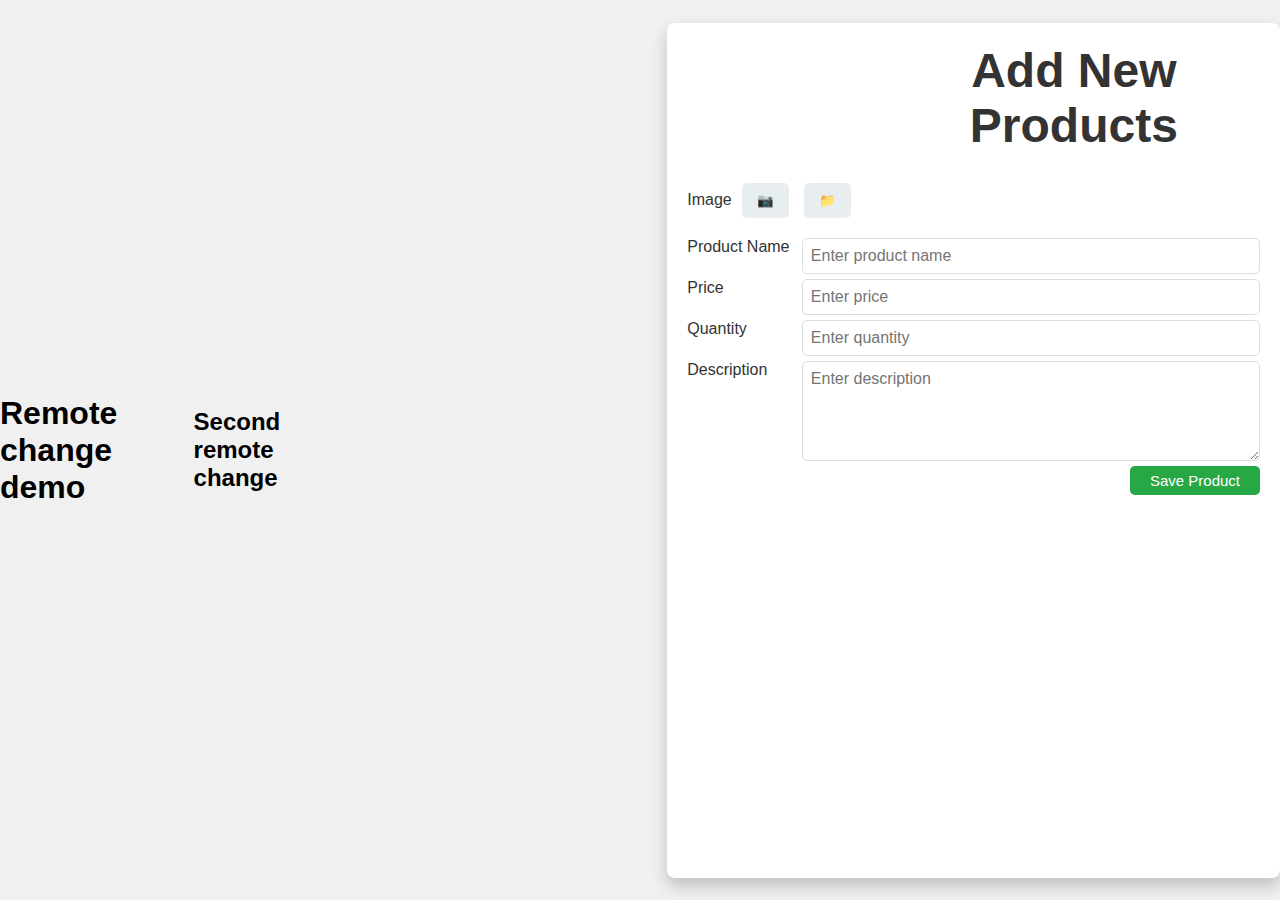
<file: addProduct.html>
<!DOCTYPE html>
<html lang="en">
<head>
    <meta charset="UTF-8">
    <meta name="viewport" content="width=device-width, initial-scale=1.0">
    <title>Add New Products</title>
    <link rel="stylesheet" href="addProduct.css">
</head>
<body>
    <h1> Remote change demo</h1>
    <h2>Second remote change</h2>
    <div class="container">
        <header class="top-bar">
            <h1>Add New Products</h1>
        </header>

        <div class="product-form">
           
           
            <div class="image-upload">
                <label for="product-image">Image</label>
                <div class="upload-buttons">
                    <button class="upload-btn">📷</button>
                    <button class="folder-btn">📁</button>
                </div>
            </div>

            <div class="input-group">
                <label for="product-name">Product Name</label>
                <input type="text" id="product-name" placeholder="Enter product name">
            </div>

            <div class="input-group">
                <label for="price">Price</label>
                <input type="text" id="price" placeholder="Enter price">
            </div>

            <div class="input-group">
                <label for="quantity">Quantity</label>
                <input type="text" id="quantity" placeholder="Enter quantity">
            </div>

            <div class="input-group">
                <label for="description">Description</label>
                <textarea id="description" placeholder="Enter description"></textarea>
            </div>

            <div class="actions">
                <button class="save-btn">Save Product</button>
          
        </div> 
        </div>
    </div>

    <script src="addProduct.js"></script>
</body>
</html>
</file>
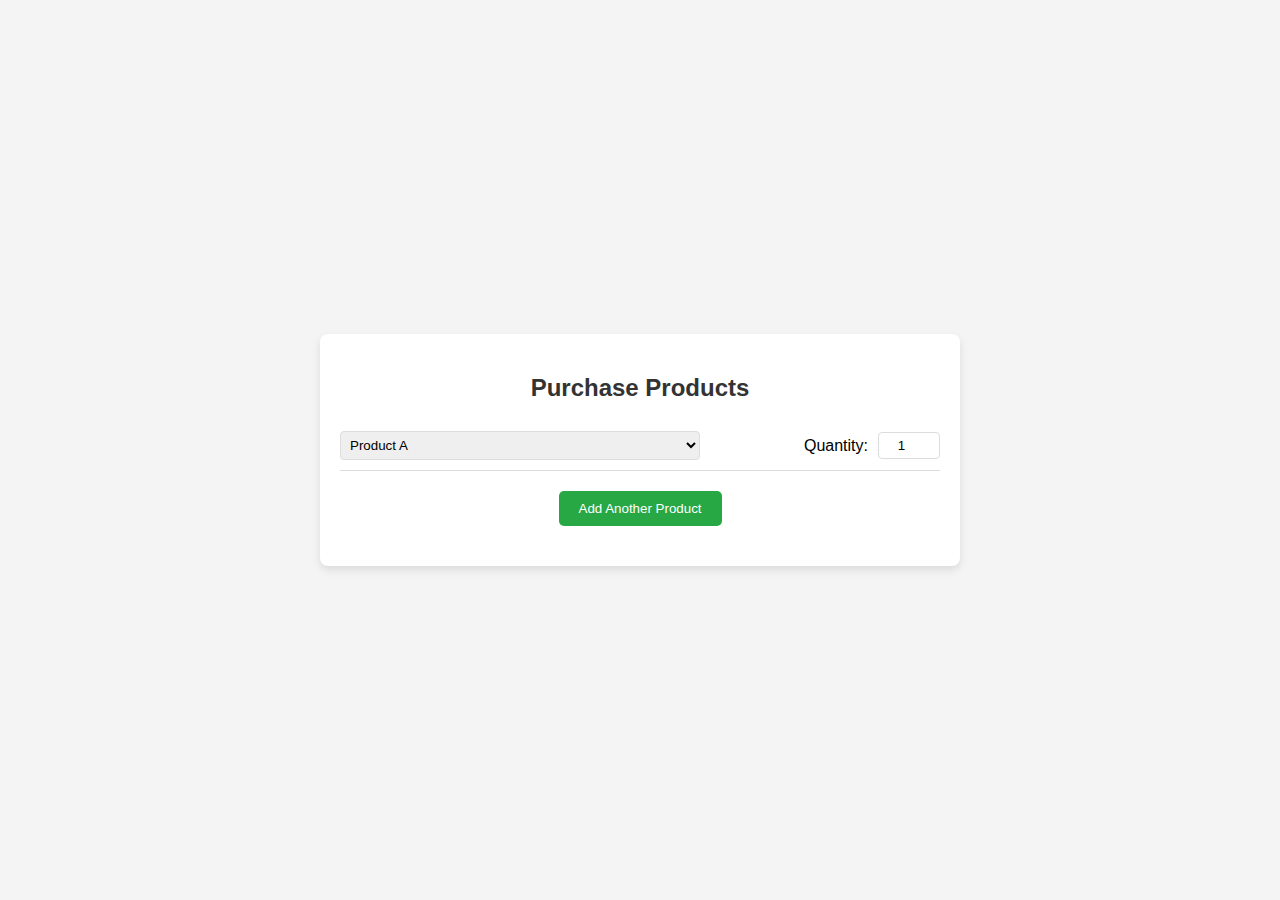
<file: hey.html>
<!DOCTYPE html>
<html lang="en">
<head>
    <meta charset="UTF-8">
    <meta name="viewport" content="width=device-width, initial-scale=1.0">
    <title>Purchase Page</title>
    <style>
        body {
            font-family: Arial, sans-serif;
            margin: 0;
            padding: 0;
            display: flex;
            justify-content: center;
            align-items: center;
            height: 100vh;
            background-color: #f4f4f4;
        }
        .product-list-container {
            width: 60%;
            max-width: 600px;
            background: #fff;
            padding: 20px;
            box-shadow: 0 4px 8px rgba(0, 0, 0, 0.1);
            border-radius: 8px;
        }
        h2 {
            text-align: center;
            color: #333;
        }
        .product-item {
            display: flex;
            justify-content: space-between;
            align-items: center;
            padding: 10px 0;
            border-bottom: 1px solid #ddd;
        }
        .product-select {
            width: 60%;
            padding: 5px;
            border: 1px solid #ddd;
            border-radius: 4px;
        }
        .product-quantity {
            display: flex;
            align-items: center;
        }
        .quantity-input {
            width: 50px;
            text-align: center;
            padding: 5px;
            margin-left: 10px;
            border: 1px solid #ddd;
            border-radius: 4px;
        }
        .add-button {
            display: block;
            margin: 20px auto;
            padding: 10px 20px;
            background-color: #28a745;
            color: #fff;
            border: none;
            border-radius: 5px;
            cursor: pointer;
        }
        .add-button:hover {
            background-color: #218838;
        }
    </style>
</head>
<body>

<div class="product-list-container">
    <h2>Purchase Products</h2>
    
    <div class="product-list" id="productList">
        <!-- Initial product item -->
        <div class="product-item">
            <select class="product-select" name="product[]" id="product1">
                <option value="product-a">Product A</option>
                <option value="product-b">Product B</option>
                <option value="product-c">Product C</option>
                <option value="product-d">Product D</option>
            </select>
            <div class="product-quantity">
                <label for="quantity1" class="quantity-label">Quantity:</label>
                <input type="number" id="quantity1" name="quantity[]" class="quantity-input" min="1" value="1">
            </div>
        </div>
    </div>
    
    <!-- Button to add more products -->
    <button class="add-button" onclick="addProduct()">Add Another Product</button>
</div>

<script>
    let productCount = 1; // Start count with the first product

    function addProduct() {
        productCount++; // Increment the product count
        
        const productList = document.getElementById('productList');
        
        // Create a new product item div
        const productItem = document.createElement('div');
        productItem.className = 'product-item';
        
        // Set the inner HTML of the new product item
        productItem.innerHTML = `
            <select class="product-select" name="product[]" id="product${productCount}">
                <option value="product-a">Product A</option>
                <option value="product-b">Product B</option>
                <option value="product-c">Product C</option>
                <option value="product-d">Product D</option>
            </select>
            <div class="product-quantity">
                <label for="quantity${productCount}" class="quantity-label">Quantity:</label>
                <input type="number" id="quantity${productCount}" name="quantity[]" class="quantity-input" min="1" value="1">
            </div>
        `;
        
        // Append the new product item to the product list
        productList.appendChild(productItem);
    }
</script>

</body>
</html>
</file>
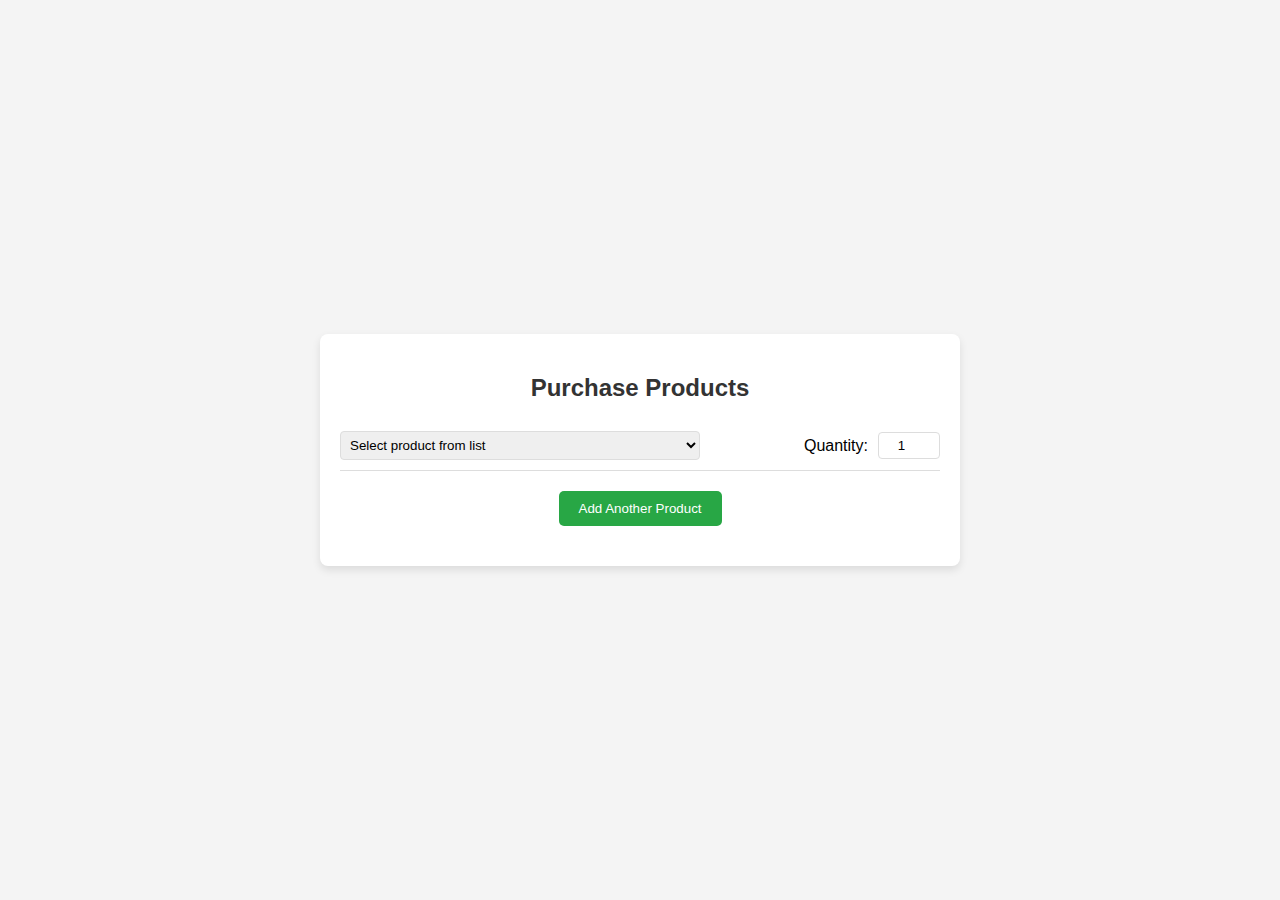
<file: hey2.html>
<!DOCTYPE html>
<html lang="en">
<head>
    <meta charset="UTF-8">
    <meta name="viewport" content="width=device-width, initial-scale=1.0">
    <title>Purchase Page</title>
    <style>
        body {
            font-family: Arial, sans-serif;
            margin: 0;
            padding: 0;
            display: flex;
            justify-content: center;
            align-items: center;
            height: 100vh;
            background-color: #f4f4f4;
        }
        .product-list-container {
            width: 60%;
            max-width: 600px;
            background: #fff;
            padding: 20px;
            box-shadow: 0 4px 8px rgba(0, 0, 0, 0.1);
            border-radius: 8px;
        }
        h2 {
            text-align: center;
            color: #333;
        }
        .product-item {
            display: flex;
            justify-content: space-between;
            align-items: center;
            padding: 10px 0;
            border-bottom: 1px solid #ddd;
        }
        .product-select {
            width: 60%;
            padding: 5px;
            border: 1px solid #ddd;
            border-radius: 4px;
        }
        .product-quantity {
            display: flex;
            align-items: center;
        }
        .quantity-input {
            width: 50px;
            text-align: center;
            padding: 5px;
            margin-left: 10px;
            border: 1px solid #ddd;
            border-radius: 4px;
        }
        .add-button {
            display: block;
            margin: 20px auto;
            padding: 10px 20px;
            background-color: #28a745;
            color: #fff;
            border: none;
            border-radius: 5px;
            cursor: pointer;
        }
        .add-button:hover {
            background-color: #218838;
        }
    </style>
</head>
<body>

<div class="product-list-container">
    <h2>Purchase Products</h2>
    
    <div class="product-list" id="productList">
        <!-- Initial product item -->
        <div class="product-item">
            <select class="product-select" name="product[]" id="product1">
                <option value="" disabled selected>Select product from list</option>
                <option value="product-a">Product A</option>
                <option value="product-b">Product B</option>
                <option value="product-c">Product C</option>
                <option value="product-d">Product D</option>
            </select>
            <div class="product-quantity">
                <label for="quantity1" class="quantity-label">Quantity:</label>
                <input type="number" id="quantity1" name="quantity[]" class="quantity-input" min="1" value="1">
            </div>
        </div>
    </div>
    
    <!-- Button to add more products -->
    <button class="add-button" onclick="addProduct()">Add Another Product</button>
</div>

<script>
    let productCount = 1; // Start count with the first product

    function addProduct() {
        productCount++; // Increment the product count
        
        const productList = document.getElementById('productList');
        
        // Create a new product item div
        const productItem = document.createElement('div');
        productItem.className = 'product-item';
        
        // Set the inner HTML of the new product item
        productItem.innerHTML = `
            <select class="product-select" name="product[]" id="product${productCount}">
                <option value="" disabled selected>Select product from list</option>
                <option value="product-a">Product A</option>
                <option value="product-b">Product B</option>
                <option value="product-c">Product C</option>
                <option value="product-d">Product D</option>
            </select>
            <div class="product-quantity">
                <label for="quantity${productCount}" class="quantity-label">Quantity:</label>
                <input type="number" id="quantity${productCount}" name="quantity[]" class="quantity-input" min="1" value="1">
            </div>
        `;
        
        // Append the new product item to the product list
        productList.appendChild(productItem);
    }
</script>

</body>
</html>
</file>
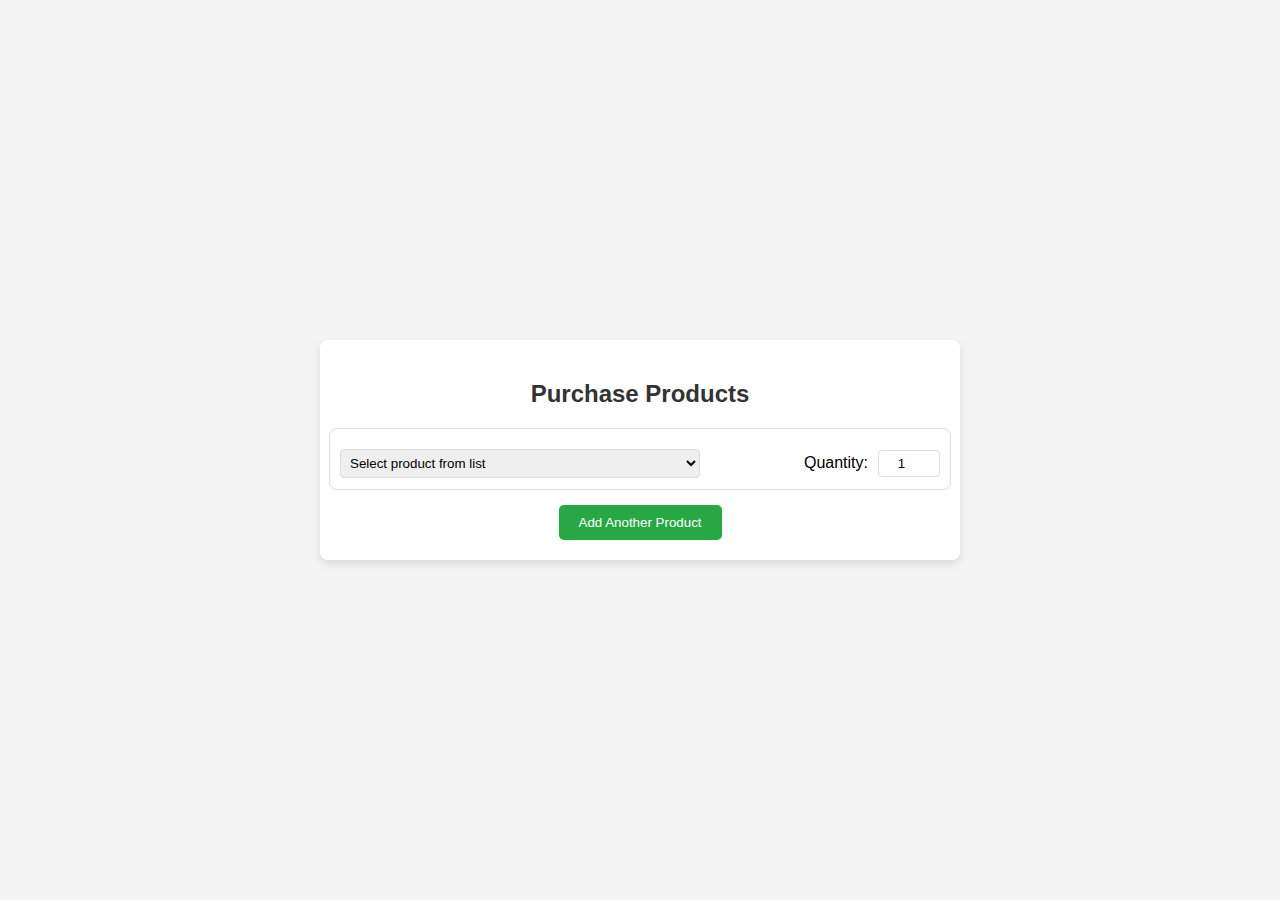
<file: hey3.html>
<!DOCTYPE html>
<html lang="en">
<head>
    <meta charset="UTF-8">
    <meta name="viewport" content="width=device-width, initial-scale=1.0">
    <title>Purchase Page</title>
    <style>
        body {
            font-family: Arial, sans-serif;
            margin: 0;
            padding: 0;
            display: flex;
            justify-content: center;
            align-items: center;
            height: 100vh;
            background-color: #f4f4f4;
        }
        .product-list-container {
            width: 60%;
            max-width: 600px;
            background: #fff;
            padding: 20px;
            box-shadow: 0 4px 8px rgba(0, 0, 0, 0.1);
            border-radius: 8px;
            display: flex;
            flex-direction: column;
            align-items: center;
        }
        h2 {
            text-align: center;
            color: #333;
        }
        .product-list {
            width: 100%;
            max-height: 40px; /* Set max height for scrolling */
            overflow-y: auto; /* Enables vertical scrolling */
            margin-bottom: 15px;
            border: 1px solid #ddd;
            padding: 10px;
            border-radius: 8px;
        }
        .product-item {
            display: flex;
            justify-content: space-between;
            align-items: center;
            padding: 10px 0;
            border-bottom: 1px solid #ddd;
        }
        .product-item:last-child {
            border-bottom: none;
        }
        .product-select {
            width: 60%;
            padding: 5px;
            border: 1px solid #ddd;
            border-radius: 4px;
        }
        .product-quantity {
            display: flex;
            align-items: center;
        }
        .quantity-input {
            width: 50px;
            text-align: center;
            padding: 5px;
            margin-left: 10px;
            border: 1px solid #ddd;
            border-radius: 4px;
        }
        .add-button {
            display: block;
            padding: 10px 20px;
            background-color: #28a745;
            color: #fff;
            border: none;
            border-radius: 5px;
            cursor: pointer;
        }
        .add-button:hover {
            background-color: #218838;
        }
    </style>
</head>
<body>

<div class="product-list-container">
    <h2>Purchase Products</h2>
    
    <div class="product-list" id="productList">
        <!-- Initial product item -->
        <div class="product-item">
            <select class="product-select" name="product[]" id="product1">
                <option value="" disabled selected>Select product from list</option>
                <option value="product-a">Product A</option>
                <option value="product-b">Product B</option>
                <option value="product-c">Product C</option>
                <option value="product-d">Product D</option>
            </select>
            <div class="product-quantity">
                <label for="quantity1" class="quantity-label">Quantity:</label>
                <input type="number" id="quantity1" name="quantity[]" class="quantity-input" min="1" value="1">
            </div>
        </div>
    </div>
    
    <!-- Button to add more products -->
    <button class="add-button" onclick="addProduct()">Add Another Product</button>
</div>

<script>
    let productCount = 1; // Start count with the first product

    function addProduct() {
        productCount++; // Increment the product count
        
        const productList = document.getElementById('productList');
        
        // Create a new product item div
        const productItem = document.createElement('div');
        productItem.className = 'product-item';
        
        // Set the inner HTML of the new product item
        productItem.innerHTML = `
            <select class="product-select" name="product[]" id="product${productCount}">
                <option value="" disabled selected>Select product from list</option>
                <option value="product-a">Product A</option>
                <option value="product-b">Product B</option>
                <option value="product-c">Product C</option>
                <option value="product-d">Product D</option>
            </select>
            <div class="product-quantity">
                <label for="quantity${productCount}" class="quantity-label">Quantity:</label>
                <input type="number" id="quantity${productCount}" name="quantity[]" class="quantity-input" min="1" value="1">
            </div>
        `;
        
        // Append the new product item to the product list
        productList.appendChild(productItem);
    }
</script>

</body>
</html>
</file>
<file: addProduct.css>
* {
    margin: 0;
    padding: 0;
    box-sizing: border-box;
}

body {
    font-family: Arial, sans-serif;
    background-color: #f4f4f4;
}


.container {
    width: 80%;
    /* margin: 50px auto; */
    background-color: white;
    border-radius: 8px;
    box-shadow: 0 8px 16px rgba(0,0,0,0.2);
    padding: 20px;
    height:95%;
    /* adjust this to set position of whole container */
    margin-left:25%;    
}

.top-bar {
    text-align: center;
    margin-bottom: 30px;
}

header {
    font-size: 24px;
    color: #333;
    margin-left:35%;
    /* text-align:center; */
    /* background-color:blue; */
}

.product-form {
    display: flex;
    flex-direction: column;
    gap: 10px;
}

.image-upload {
    display: flex;
    align-items: center;
    gap: 10px;
    margin-bottom: 15px;
}

.image-upload label {
    font-size: 16px;
    color: #333;
}

.upload-buttons {
    display: flex;
    gap: 15px;
}

.upload-btn, .folder-btn {
    padding: 10px 15px;
    background-color: #e8eef0;
    /* color: white; */
    border: none;
    border-radius: 5px;
    cursor: pointer;
}
.upload-buttons i{
    transition:transform 0.3s ease;
}

.upload-buttons i:hover {
    /* background-color: #0056b3; */
    transform:scale(1.5,1.5);
}

.input-group {
    display: flex;
    flex-direction: row;
    justify-content: space-between;
    gap:8px;
}

.input-group label {
    margin-bottom: 5px;
    font-size: 16px;
    color: #333;
}

.input-group input, .input-group textarea {
    padding: 8px;
    font-size: 16px;
    border: 1px solid #ddd;
    border-radius: 5px;
    width: 80%;
    font-family: Arial, sans-serif;

}

.input-group textarea {
    resize: vertical;
    min-height: 100px;
}

#btn-container{
    display:flex;
    justify-content:center;
}

.actions {
    text-align: right;
}

.save-btn {
    padding: 6px 20px;
    background-color: #28a745;
    color: white;
    border: none;
    border-radius: 5px;
    cursor: pointer;
    font-size: 15px;
    margin-left:12px;
}

.save-btn:hover {
    background-color: #218838;
}




/* pop up css */
body {
    margin: 0;
    padding: 0;
    display: flex;
    align-items: center;
    justify-content: center;
    height: 100vh;
    background-color: #f0f0f0;
    font-family: Arial, sans-serif;
}

.btn-open-popup {
    padding: 12px 24px;
    font-size: 18px;
    background-color: green;
    color: #fff;
    border: none;
    border-radius: 8px;
    cursor: pointer;
    transition: background-color 0.3s ease;
}

.btn-open-popup:hover {
    background-color: #4caf50;
}

.overlay-container {
    display: none;
    position: fixed;
    top: 0;
    left: 0;
    width: 100%;
    height: 100%;
    background: rgba(0, 0, 0, 0.6);
    justify-content: center;
    align-items: center;
    opacity: 0;
    transition: opacity 0.3s ease;

}

#product-popup{
    height:92% !important;
    width:50% !important;
}

.popup-box {
    background: #fff;
    padding: 24px;
    border-radius: 12px;
    box-shadow: 0 0 20px rgba(0, 0, 0, 0.4);
    width: 620px;

    /* text-align: center; */
    opacity: 0;
    transform: scale(0.8);
    animation: fadeInUp 0.5s ease-out forwards;
    display:flex;
    flex-direction:column;
}

.product-form{
    display: flex;
    flex-direction: column;
    gap:5px;
}

.form-label {
    margin-bottom: 10px;
    font-size: 16px;
    color: #444;
    text-align: left;
    font-weight: bold;
}

.form-input {
    padding: 10px;
    margin-bottom: 20px;
    border: 1px solid #ccc;
    border-radius: 8px;
    font-size: 16px;
    width: 100%;
    box-sizing: border-box;
}

.btn-submit,
.btn-close-popup {
    padding: 12px 24px;
    border: none;
    border-radius: 8px;
    cursor: pointer;
    transition: background-color 0.3s ease, color 0.3s ease;
    margin-right:12px;

   
    
}

.btn-submit {
    background-color: green;
    color: #fff;
}

.btn-close-popup {
    /* margin-top: 12px;
    background-color: #e74c3c;
    color: #fff;
    width:25%; */
    padding: 10px 20px;
    background-color: #dc1212;
    color: white;
    border: none;
    border-radius: 5px;
    cursor: pointer;
    font-size: 15px;
    margin-right:12px;
}



/* Keyframes for fadeInUp animation */
@keyframes fadeInUp {
    from {
        opacity: 0;
        transform: translateY(20px);
    }

    to {
        opacity: 1;
        transform: translateY(0);
    }
}

/* Animation for popup */
.overlay-container.show {
    display: flex;
    opacity: 1;
}
</file>
